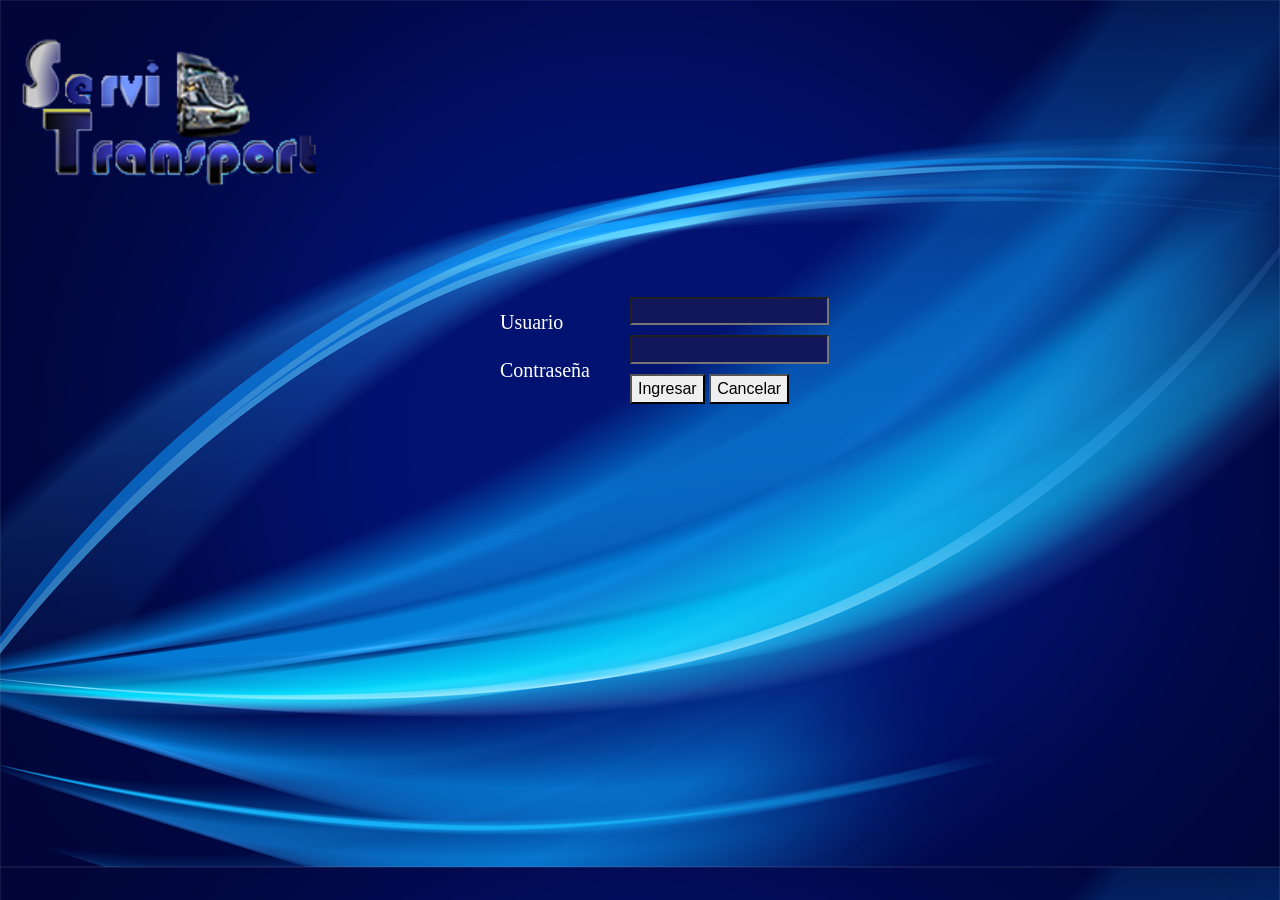
<file: sistema.html>
<!DOCTYPE html>

<html lang="es">

    <head>

        <meta charset="utf-8">
        <meta http-equiv="X-UA-Compatible" content="ie=edge">
        <meta name="viewport" content="width=device-width, initial-scale=1.0">
        <meta name="description" content="Servicio de Transporte">
        <title>Sistema - Servi_Transport</title>

        <link rel="icon" href="Img/Favicon.png">

        <!-- Bootstrap -->
        <link rel="stylesheet" href="https://cdn.jsdelivr.net/npm/bootstrap@4.5.3/dist/css/bootstrap.min.css" integrity="sha384-TX8t27EcRE3e/ihU7zmQxVncDAy5uIKz4rEkgIXeMed4M0jlfIDPvg6uqKI2xXr2" crossorigin="anonymous">


        <!-- CSS Personalizados -->
        <link rel="stylesheet" type="text/css" href="Css/Sistema.css">

    </head>


 

    <body>

        
        <header class="cabecera">

            <div class="logo">
                <img src="Img/Logo.png" alt="Logo de la Empresa" title="Servi Trasnport">
            </div>

        </header>




        <section class="ingreso">

            <div class="etiquetas">
                <div>
                    <label for="">Usuario</label>
                </div>

                <div>
                    <label for="">Contraseña</label>
                </div>
            </div>


            <div class="campos">
                <div>
                    <input type="text">
                </div>
                
                <div>
                    <input type="password">
                    
                </div>
                <div>
                    <button type="button">Ingresar</button>
                    <button type="button">Cancelar</button>
                </div>
            </div>

        </section>


    </body>


</html>
</file>
<file: Css/Sistema.css>
body{
    background-image: url(/Img/Background.png);
    background-size: 100%;
    width: 100%;
    height: 100%;
}



.logo{
    width: 30%;
}

.logo img{
    margin-left: 10px;
    height: 230px;
}





.ingreso{
    display: flex;
    height: 230px;

}



.etiquetas{
    align-self: center;
    margin-left: 500px;

}




.campos{
    margin-left: 40px;
    align-self: center;
 
}




.campos div{ 
    margin-top: 10px;
}




.etiquetas div{
     
    margin-top: 10px;
}




.etiquetas div label{
    font-family: 'Times New Roman', Times, serif;
    color: white;
    font-size: 20px;
}




.campos div input{
    background-color: rgb(18, 22, 90);
    color: rgb(231, 231, 188);
    font-family: monospace;
    font-size: 15px;
}
</file>
